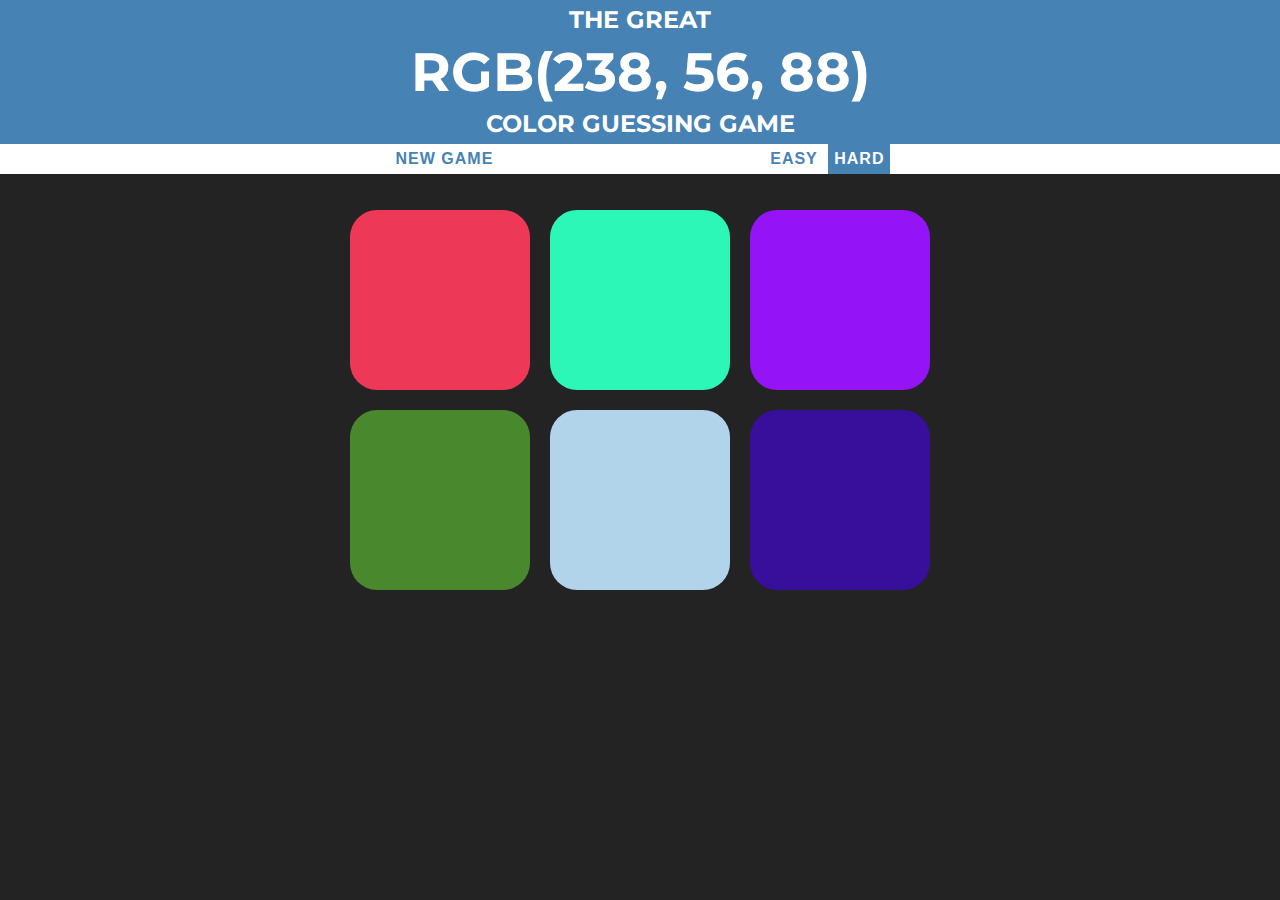
<file: colorgame.html>
<!DOCTYPE html>
<html>
<head>
	<title>COLOR GUESSING GAME</title>
	<link rel="stylesheet" type="text/css" href="colorgame.css">
	<link href="https://fonts.googleapis.com/css2?family=Montserrat:wght@300&display=swap" rel="stylesheet">
</head>
<body>
	<div id="head">
		<h3 class="text">THE GREAT</h3>
		<h1>RGB(46,224,34)</h1>
		<h3 class="text">COLOR GUESSING GAME</h3>
	</div>
	<div id="bar">
		<button id="reset">NEW GAME</button>
		<span id="correct"></span>
		<button class="mode">Easy</button>
		<button class="mode selected">Hard</button>
		
	</div>
	<div id="container">
		<div class="square"></div>
		<div class="square"></div>
		<div class="square"></div>
		<div class="square"></div>
		<div class="square"></div>
		<div class="square"></div>
	</div>
	<script type="text/javascript" src="colorgame.js"></script>
</body>
</html>
</file>
<file: colorgame.css>
body {
	background-color: #232323;
	margin: 0;
	font-family: 'Montserrat', sans-serif;
	text-transform: uppercase;
}
h1 {
	text-align: center;
	font-size: 340%;
}
#head {
	padding-top: 15px;
	padding-bottom: 15px;
	background-color: steelblue;
	color: white;
	margin: 0;
	line-height: 0.4;
}
.text{
	text-align: center;
	margin: 0;
	font-size: 150%;
}
.square {
	width: 30%; 
	background: purple;
	float: left;
	padding-bottom: 30%;
	margin: 1.66%;
	border-radius: 15%;
	transition: background 0.6s;
	-webkit-transition: background 0.6s;
	-moz-transition: background 0.6s;
}
#container{
	max-width: 600px;
	padding-top: 0.5%;
	margin: 20px auto;
}
#correct{
	text-align: center;
	color: black;
}
#bar{
	background-color: white;
	text-align: center;
	height: 30px;
	font-family: 'Open Sans', sans-serif;
}
#correct{
	display: inline-block;
	width: 20%;
}
button{
	border: none;
	background-color: white;
	height: 100%;
	text-transform: uppercase;
	font-weight: 700;
	color: steelblue;
	letter-spacing: 1px;
	font-size: inherit;
	transition: all 0.3s;
	-webkit-transition: all 0.6s;
	-moz-transition: all 0.6s;
	outline: none;
}
.selected {
	background-color: steelblue;
	color: white; 
}
button:hover {
	color: white;
	background-color: steelblue;
}
</file>
